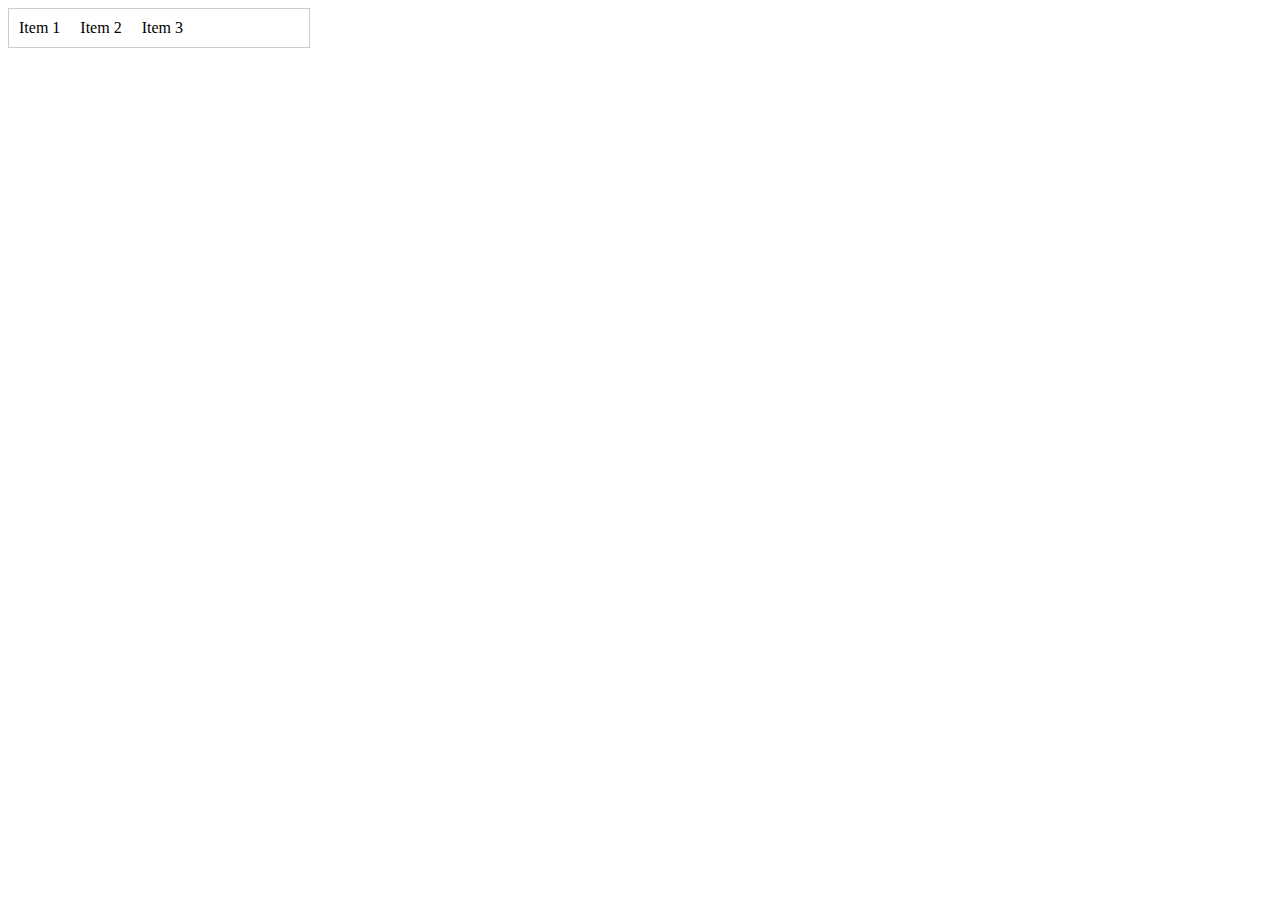
<file: test.html>
<!DOCTYPE html>
<html lang="en">
<head>
<meta charset="UTF-8">
<meta name="viewport" content="width=device-width, initial-scale=1.0">
<title>Flex Item Scroll</title>
<style>
    .container {
        display: flex;
        overflow-x: auto; /* Allow horizontal scrolling */
        width: 300px; /* Set a width for the container */
        border: 1px solid #ccc;
    }

    .item {
        flex: 0 0 auto; /* Let the item's width be determined by its content */
        white-space: nowrap; /* Prevent text from wrapping */
        padding: 10px;
    }
</style>
</head>
<body>

<div class="container">
    <div class="item">Item 1</div>
    <div class="item">Item 2</div>
    <div class="item">Item 3</div>
    <!-- Add more items here -->
</div>
</body>
</html>
</file>
